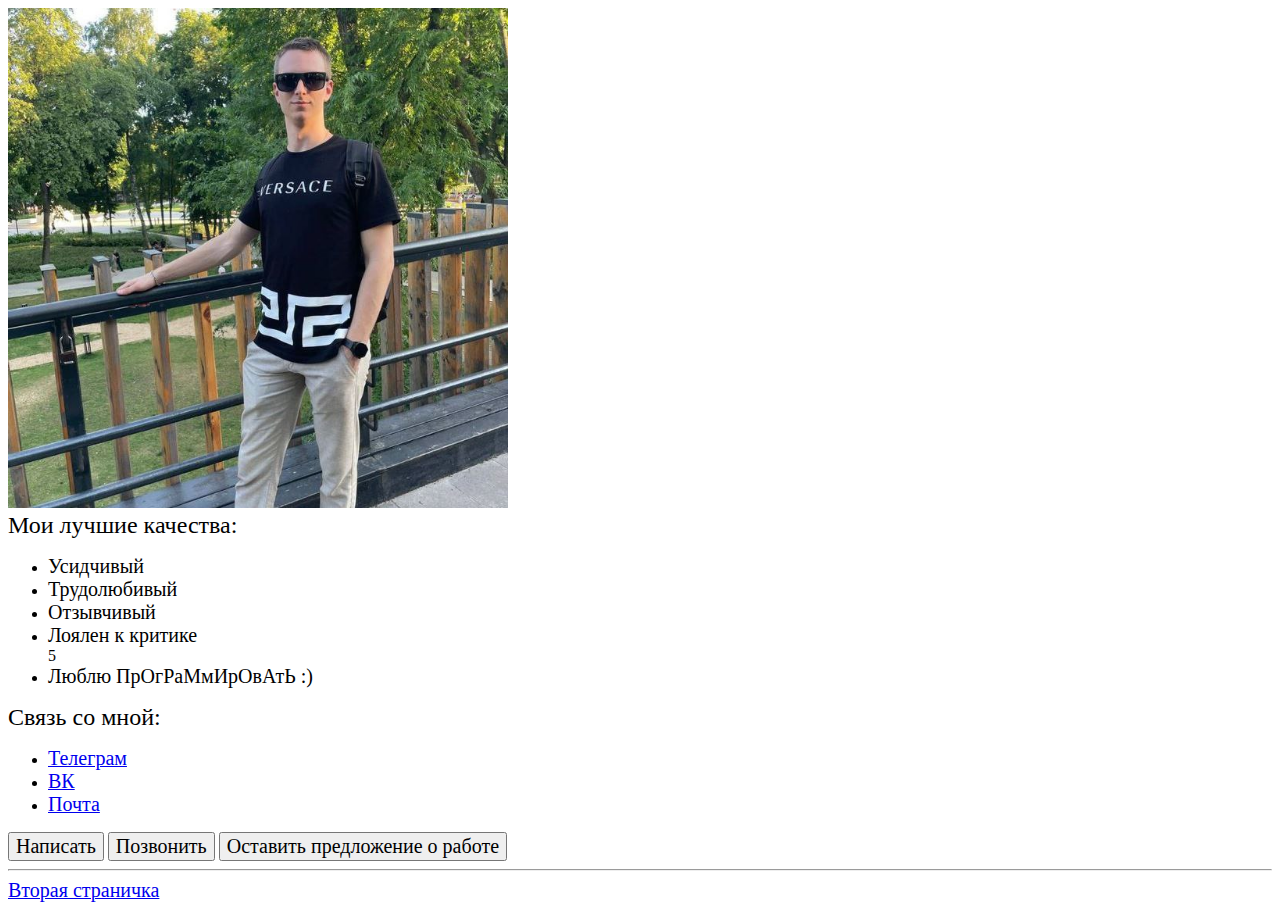
<file: HomeWork_1/index.html>
<!DOCTYPE html>
<html lang="ru" dir="ltr">
<head>
	<meta charset="UTF-8" />
	<meta name="description" content="Эта страница обо мне"/>
	<meta name="viewport" content="width=device-width, initial-scale=1.0" />
	<title>Frontend HW #1</title>
	<link rel="icon" href="icon.ico"/>
	<link rel="stylesheet" href="styles/style.css">
	<script src="scripts/main.js"></script>
</head>
<body>
	<picture>
		<img width="500" src="myphoto.jpg" alt="Моё фото"/>
	</picture>
	<div>
		<span class="custom-font">Мои лучшие качества:</span>
		<ul>
			<li><span>Усидчивый</span></li>
			<li><span>Трудолюбивый</span></li>
			<li><span>Отзывчивый</span></li>
			<li><span>Лоялен к критике</span></li>5
			<li><span>Люблю ПрОгРаМмИрОвАтЬ :)</span></li>
		</ul>
	</div>
	<div>
		<span class="custom-font">Связь со мной:</span>
		<ul>
			<li>
				<a href="https://t.me/dimon992" target="_blank"><span>Телеграм</span></a>
			</li>
			<li>
				<a href="https://vk.com/id528942696" target="_blank"><span>ВК</span></a>
			</li>
			<li>
				<a href="mailto:demaster.easy@gmail.com" target="_blank"><span>Почта</span></a>
			</li>
		</ul>
	</div>
	<div>
		<button onclick="writeToMe()"><span>Написать</span></button>
		<button onclick="callToMe()"><span>Позвонить</span></button>
		<button onclick="inviteMe()"><span>Оставить предложение о работе</span></button>
	</div>
	<div>
		<hr>
		<a href="second_page.html"><span>Вторая страничка</span></a>
	</div>
</body>
</html>
</file>
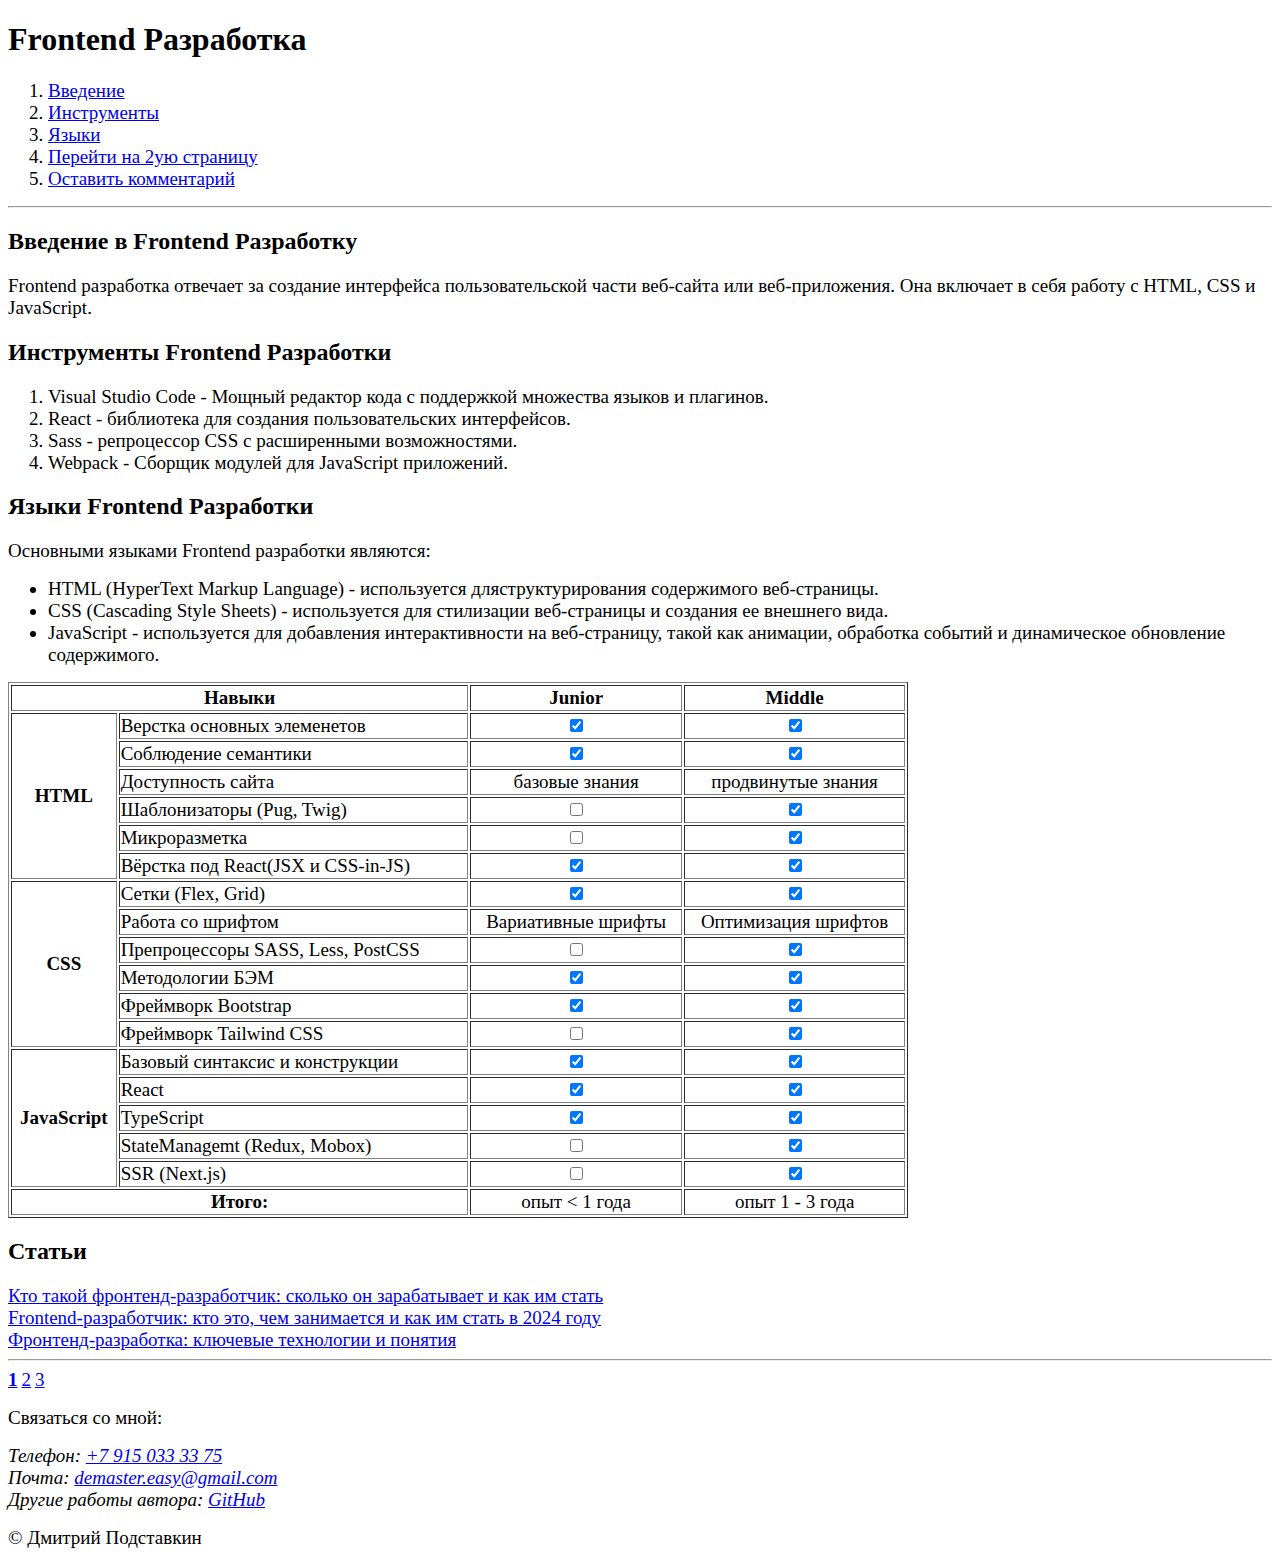
<file: HomeWork_2/index.html>
<!DOCTYPE html>
<html lang="ru">
<head>
	<meta charset="UTF-8">
	<meta name="viewport" content="width=device-width, initial-scale=1.0">
	<title>Frontend Разработка</title>
	<link rel="stylesheet" href="styles/style.css">
</head>
<body>
	<header>
		<h1>Frontend Разработка</h1>
		<ol>
			<li><a href="#introduction"><span>Введение</span></a></li>
			<li><a href="#instruments"><span>Инструменты</span></a></li>
			<li><a href="#languages"><span>Языки</span></a></li>
			<li><a href="second_page.html"><span>Перейти на 2ую страницу</span></a></li>
			<li><a href="third_page.html"><span>Оставить комментарий</span></a></li>
		</ol>
	</header>
	<hr>
	<main>
		<section>
			<h2 id="introduction">Введение в Frontend Разработку</h2>
			<span>
				Frontend разработка отвечает за создание интерфейса пользовательской части веб-сайта или веб-приложения. Она включает в себя работу с HTML, CSS и JavaScript.
			</span>
		</section>
		<section>
			<h2 id="instruments">Инструменты Frontend Разработки</h2>
			<ol>
				<li><span>Visual Studio Code - Мощный редактор кода с поддержкой множества языков и плагинов.</span></li>
				<li><span>React - библиотека для создания пользовательских интерфейсов.</span></li>
				<li><span>Sass - репроцессор CSS с расширенными возможностями.</span></li>
				<li><span>Webpack - Сборщик модулей для JavaScript приложений.</span></li>
			</ol>
		</section>
		<section>
			<h2 id="languages">Языки Frontend Разработки</h2>
			<span>Основными языками Frontend разработки являются:</span>
			<ul>
				<li><span>HTML (HyperText Markup Language) - используется дляструктурирования содержимого веб-страницы.</span></li>
				<li><span>CSS (Cascading Style Sheets) - используется для стилизации веб-страницы и создания ее внешнего вида.</span></li>
				<li><span>JavaScript - используется для добавления интерактивности на веб-страницу, такой как анимации, обработка событий и динамическое обновление содержимого.</span></li>
			</ul>
		</section>
		<section>
			<table border="1" width="900">
				<thead>
					<tr>
						<th colspan="2"><span>Навыки</span></th>
						<th><span>Junior</span></th>
						<th><span>Middle</span></th>
					</tr>
				</thead>
				<tbody>
					<tr>
						<th rowspan="6"><span>HTML</span></th>
						<td><span>Верстка основных элеменетов</span></td>
						<td align="center"><input type="checkbox" checked></td>
						<td align="center"><input type="checkbox" checked></td>
					</tr>
					<tr>
						<td><span>Соблюдение семантики</span></td>
						<td align="center"><input type="checkbox" checked></td>
						<td align="center"><input type="checkbox" checked></td>
					</tr>
					<tr>
						<td><span>Доступность сайта</span></td>
						<td align="center"><span>базовые знания</span></td>
						<td align="center"><span>продвинутые знания</span></td>
					</tr>
					<tr>
						<td><span>Шаблонизаторы (Pug, Twig)</span></td>
						<td align="center"><input type="checkbox"></td>
						<td align="center"><input type="checkbox" checked></td>
					</tr>
					<tr>
						<td><span>Микроразметка</span></td>
						<td align="center"><input type="checkbox"></td>
						<td align="center"><input type="checkbox" checked></td>
					</tr>
					<tr>
						<td><span>Вёрстка под React(JSX и CSS-in-JS)</span></td>
						<td align="center"><input type="checkbox" checked></td>
						<td align="center"><input type="checkbox" checked></td>
					</tr>
					<tr>
						<th rowspan="6"><span>CSS</span></th>
						<td><span>Сетки (Flex, Grid)</span></td>
						<td align="center"><input type="checkbox" checked></td>
						<td align="center"><input type="checkbox" checked></td>
					</tr>
					<tr>
						<td><span>Работа со шрифтом</span></td>
						<td align="center"><span>Вариативные шрифты</span></td>
						<td align="center"><span>Оптимизация шрифтов</span></td>
					</tr>
					<tr>
						<td><span>Препроцессоры SASS, Less, PostCSS</span></td>
						<td align="center"><input type="checkbox"></td>
						<td align="center"><input type="checkbox" checked></td>
					</tr>
					<tr>
						<td><span>Методологии БЭМ</span></td>
						<td align="center"><input type="checkbox" checked></td>
						<td align="center"><input type="checkbox" checked></td>
					</tr>
					<tr>
						<td><span>Фреймворк Bootstrap</span></td>
						<td align="center"><input type="checkbox" checked></td>
						<td align="center"><input type="checkbox" checked></td>
					</tr>
					<tr>
						<td><span>Фреймворк Tailwind CSS</span></td>
						<td align="center"><input type="checkbox"></td>
						<td align="center"><input type="checkbox" checked></td>
					</tr>
					<tr>
						<th rowspan="5"><span>JavaScript</span></th>
						<td><span>Базовый синтаксис и конструкции</span></td>
						<td align="center"><input type="checkbox" checked></td>
						<td align="center"><input type="checkbox" checked></td>
					</tr>
					<tr>
						<td><span>React</span></td>
						<td align="center"><input type="checkbox" checked></td>
						<td align="center"><input type="checkbox" checked></td>
					</tr>
					<tr>
						<td><span>TypeScript</span></td>
						<td align="center"><input type="checkbox" checked></td>
						<td align="center"><input type="checkbox" checked></td>
					</tr>
					<tr>
						<td><span>StateManagemt (Redux, Mobox)</span></td>
						<td align="center"><input type="checkbox"></td>
						<td align="center"><input type="checkbox" checked></td>
					</tr>
					<tr>
						<td><span>SSR (Next.js)</span></td>
						<td align="center"><input type="checkbox"></td>
						<td align="center"><input type="checkbox" checked></td>
					</tr>
				</tbody>
				<tfoot>
					<tr>
						<th colspan="2"><span>Итого:</span></th>
						<td align="center"><span>опыт &lt; 1 года</span></td>
						<td align="center"><span>опыт 1 - 3 года</span></td>
					</tr>
				</tfoot>
			</table>
		</section>
		<section>
			<h2>Статьи</h2>
			<a href="https://practicum.yandex.ru/blog/professiya-frontend-razrabotchik/" target="_blank"><span>Кто такой фронтенд-разработчик: сколько он зарабатывает и как им стать</span></a>
			<br>
			<a href="https://hi-tech.mail.ru/review/114749-frontend-razrabotchik/" target="_blank"><span>Frontend-разработчик: кто это, чем занимается и как им стать в 2024 году</span></a>
			<br>
			<a href="https://habr.com/ru/companies/otus/articles/674748/" target="_blank"><span>Фронтенд-разработка: ключевые технологии и понятия</span></a>
		</section>
	</main>
	<hr>
	<footer>
		<div>
			<a href="#"><span><b>1</b></span></a>
			<a href="second_page.html"><span>2</span></a>
			<a href="third_page.html"><span>3</span></a>
		</div>
		<p><span>Связаться со мной:</span></p>
		<address>
			<span>Телефон: <a href="tel:+79150333375">+7 915 033 33 75</a></span>
		</address>
		<address>
			<span>Почта: <a href="mailto:demaster.easy@gmail.com">demaster.easy@gmail.com</a></span>
		</address>
		<address>
			<span><i>Другие работы автора: </i><a href="https://github.com/DarkMast001" target="_blank"><i>GitHub</i></a></span>
		</address>
		<p><span>&copy; Дмитрий Подставкин</span></p>
	</footer>
</body>
</html>
</file>
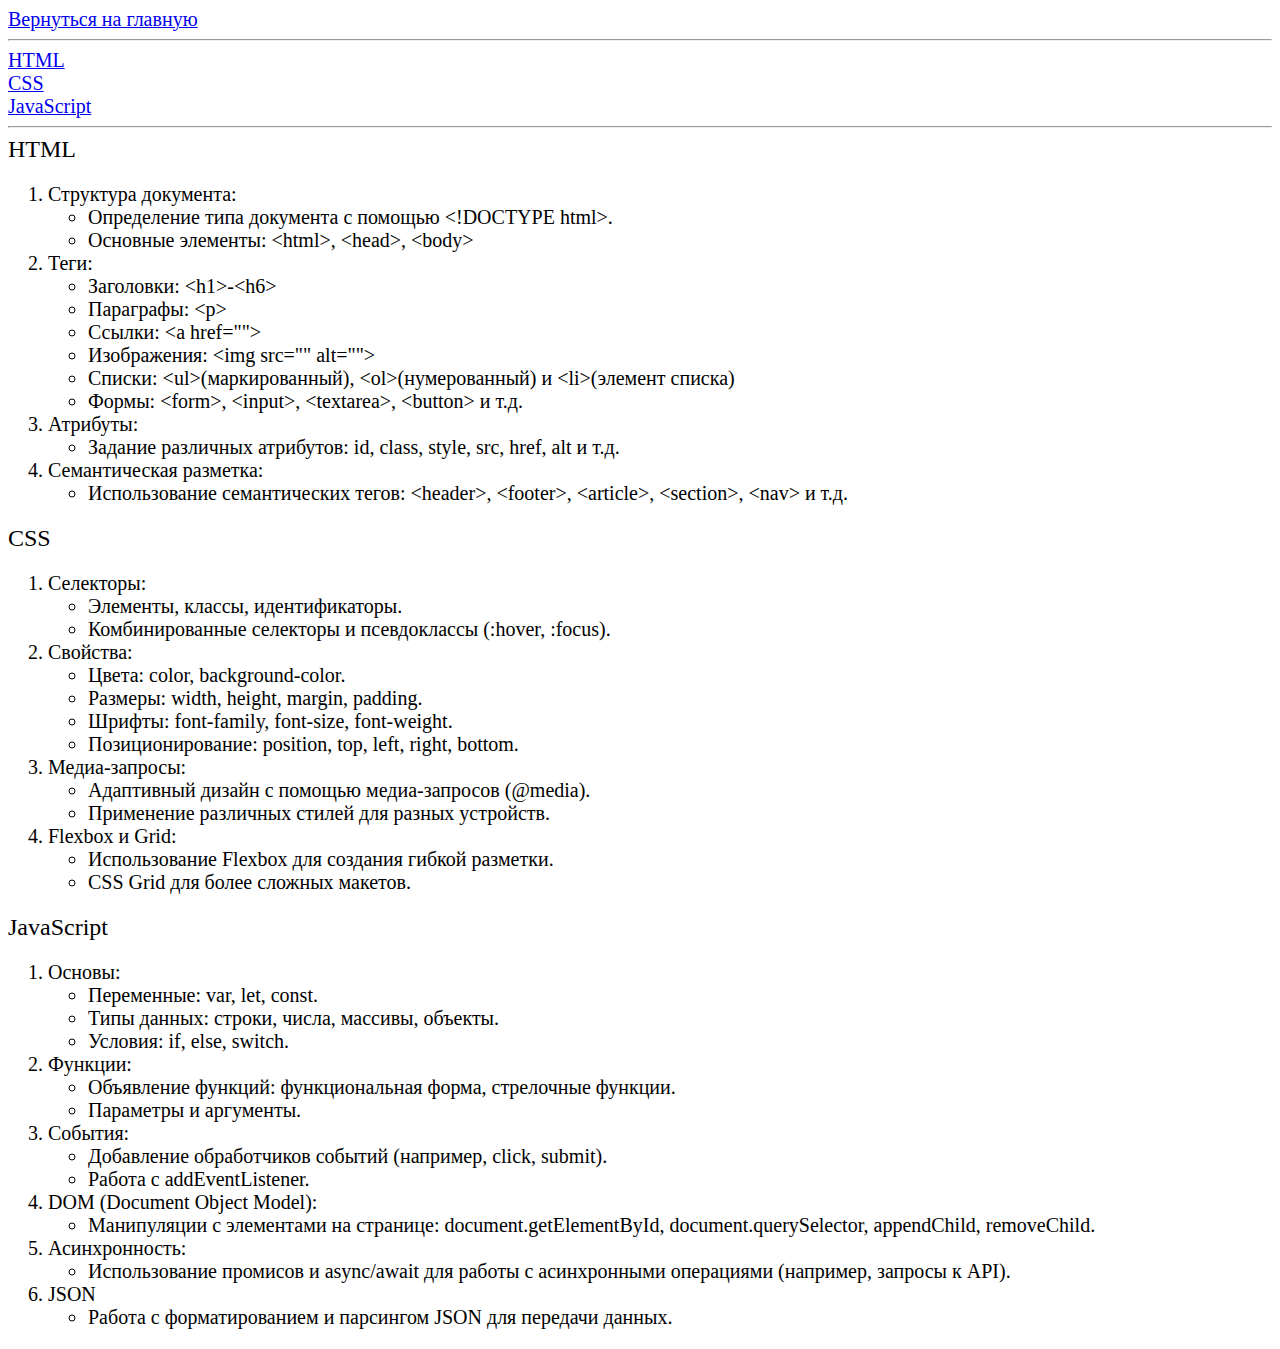
<file: HomeWork_1/second_page.html>
<!DOCTYPE html>
<html lang="ru">
<head>
	<link rel="stylesheet" href="styles/style.css">
	<meta charset="UTF-8">
	<meta name="viewport" content="width=device-width, initial-scale=1.0">
	<title>Вторая страница</title>
</head>
<body>
	<div>
		<a href="index.html"><span>Вернуться на главную</span></a>
		<hr>
	</div>
	<div>
		<a href="#I1"><span>HTML</span></a><br>
		<a href="#I2"><span>CSS</span></a><br>
		<a href="#I3"><span>JavaScript</span></a><hr>
	</div>
	<div>
		<span id="I1" class="custom-font">HTML</span>
		<span>
			<ol>
				<li>
					<span>
						Структура документа:
						<ul>
							<li>Определение типа документа с помощью &lt;!DOCTYPE html&gt;.</li>
							<li>Основные элементы: &lt;html&gt;, &lt;head&gt;, &lt;body&gt;</li>
						</ul>
					</span>
				</li>
				<li>
					<span>
						Теги:
						<ul>
							<li>Заголовки: &lt;h1&gt;-&lt;h6&gt;</li>
							<li>Параграфы: &lt;p&gt;</li>
							<li>Ссылки: &lt;a href=""&gt;</li>
							<li>Изображения: &lt;img src="" alt=""&gt;</li>
							<li>Списки: &lt;ul&gt;(маркированный), &lt;ol&gt;(нумерованный) и &lt;li&gt;(элемент списка)</li>
							<li>Формы: &lt;form&gt;, &lt;input&gt;, &lt;textarea&gt;, &lt;button&gt; и т.д.</li>
						</ul>
					</span>
				</li>
				<li>
					<span>
						Атрибуты:
						<ul>
							<li>Задание различных атрибутов: id, class, style, src, href, alt и т.д.</li>
						</ul>
					</span>
				</li>
				<li>
					<span>
						Семантическая разметка:
						<ul>
							<li>Использование семантических тегов: &lt;header&gt;, &lt;footer&gt;, &lt;article&gt;, &lt;section&gt;, &lt;nav&gt; и т.д.</li>
						</ul>
					</span>
				</li>
			</ol>
		</span>
		<span id="I2" class="custom-font">CSS</span>
		<span>
			<ol>
				<li>
					<span>
						Селекторы:
						<ul>
							<li>Элементы, классы, идентификаторы.</li>
							<li>Комбинированные селекторы и псевдоклассы (:hover, :focus).</li>
						</ul>
					</span>
				</li>
				<li>
					<span>
						Свойства:
						<ul>
							<li>Цвета: color, background-color.</li>
							<li>Размеры: width, height, margin, padding.</li>
							<li>Шрифты: font-family, font-size, font-weight.</li>
							<li>Позиционирование: position, top, left, right, bottom.</li>
						</ul>
					</span>
				</li>
				<li>
					<span>
						Медиа-запросы:
						<ul>
							<li>Адаптивный дизайн с помощью медиа-запросов (@media).</li>
							<li>Применение различных стилей для разных устройств.</li>
						</ul>
					</span>
				</li>
				<li>
					<span>
						Flexbox и Grid:
						<ul>
							<li>Использование Flexbox для создания гибкой разметки.</li>
							<li>CSS Grid для более сложных макетов.</li>
						</ul>
					</span>
				</li>
			</ol>
		</span>
		<span id="I3" class="custom-font">JavaScript</span>
		<span>
			<ol>
				<li>
					<span>
						Основы:
						<ul>
							<li>Переменные: var, let, const.</li>
							<li>Типы данных: строки, числа, массивы, объекты.</li>
							<li>Условия: if, else, switch.</li>
						</ul>
					</span>
				</li>
				<li>
					<span>
						Функции:
						<ul>
							<li>Объявление функций: функциональная форма, стрелочные функции.</li>
							<li>Параметры и аргументы.</li>
						</ul>
					</span>
				</li>
				<li>
					<span>
						События:
						<ul>
							<li>Добавление обработчиков событий (например, click, submit).</li>
							<li>Работа с addEventListener.</li>
						</ul>
					</span>
				</li>
				<li>
					<span>
						DOM (Document Object Model):
						<ul>
							<li>Манипуляции с элементами на странице: document.getElementById, document.querySelector, appendChild, removeChild.</li>
						</ul>
					</span>
				</li>
				<li>
					<span>
						Асинхронность:
						<ul>
							<li>Использование промисов и async/await для работы с асинхронными операциями (например, запросы к API).</li>
						</ul>
					</span>
				</li>
				<li>
					<span>
						JSON
						<ul>
							<li>Работа с форматированием и парсингом JSON для передачи данных.</li>
						</ul>
					</span>
				</li>
			</ol>
		</span>
	</div>
</body>
</html>
</file>
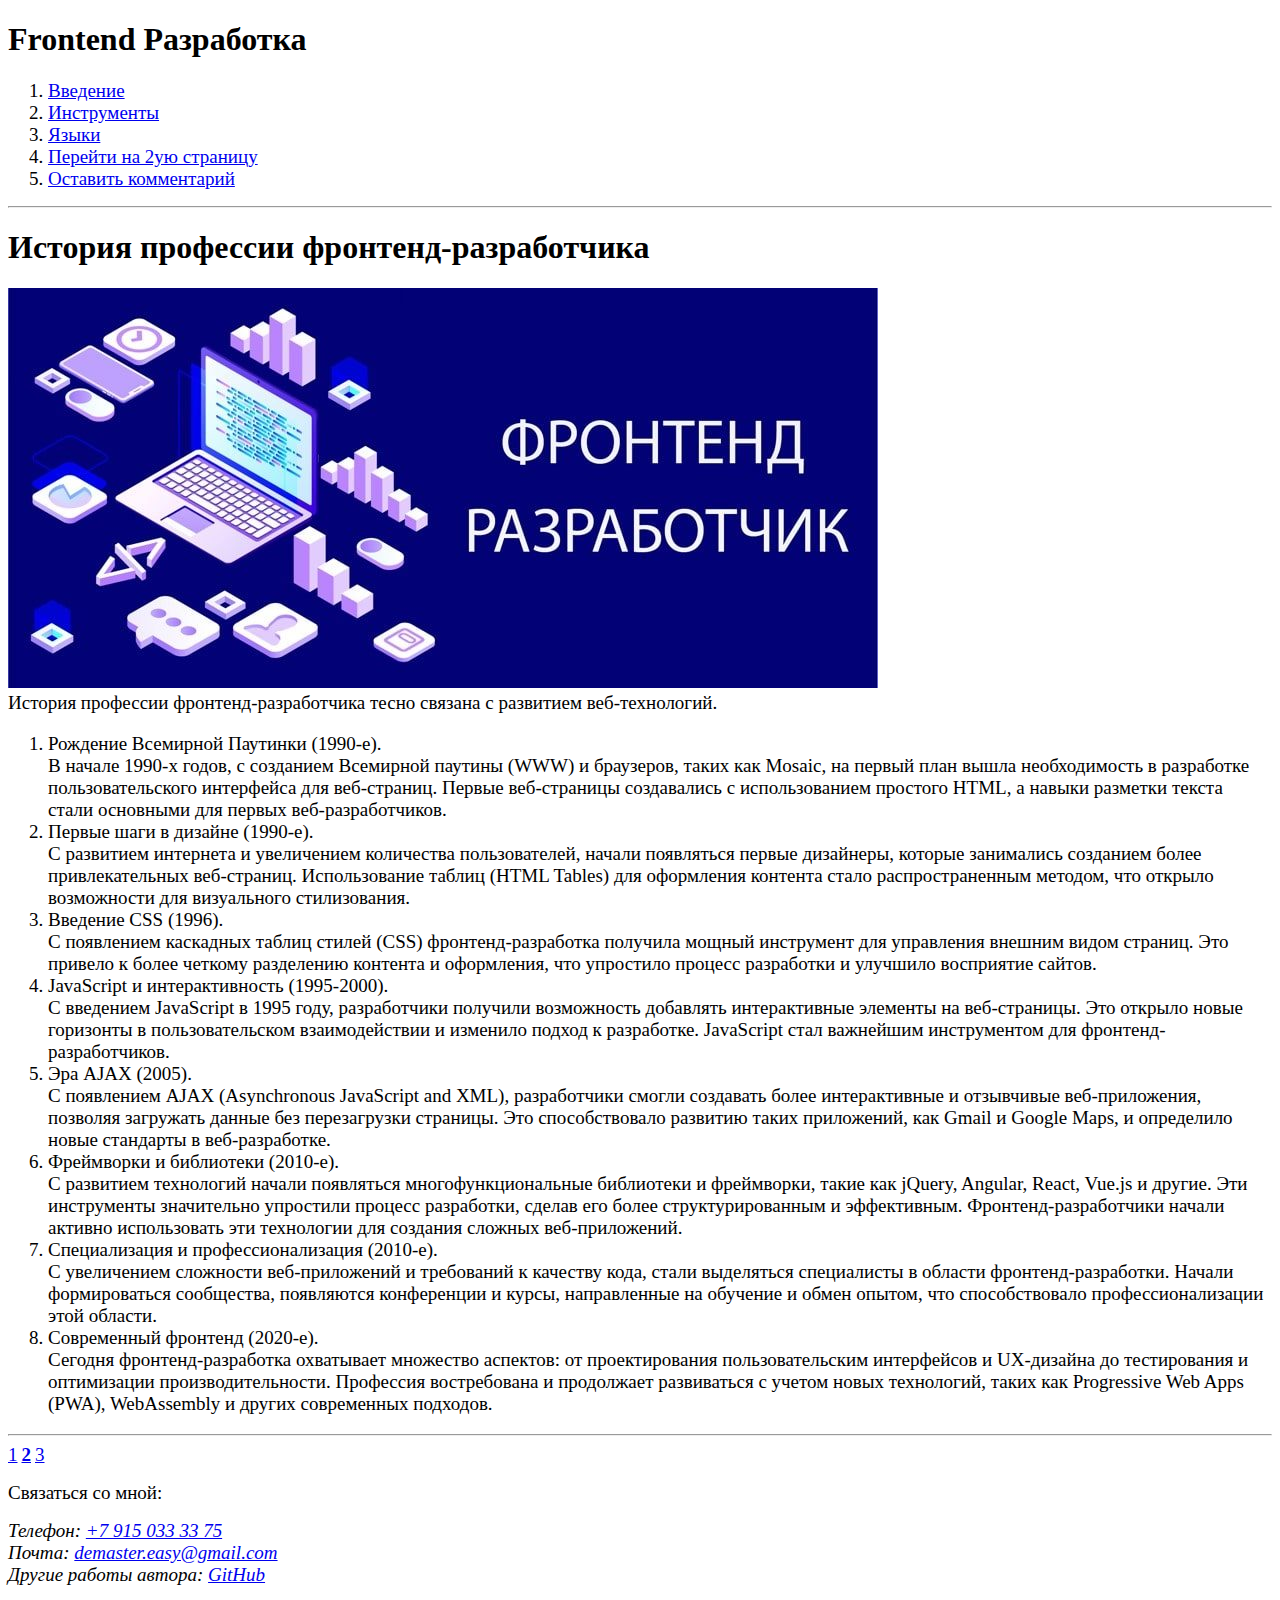
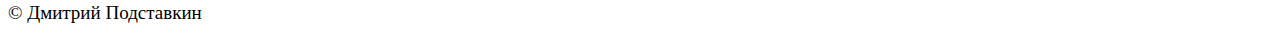
<file: HomeWork_2/second_page.html>
<!DOCTYPE html>
<html lang="ru">
<head>
	<meta charset="UTF-8">
	<meta name="viewport" content="width=device-width, initial-scale=1.0">
	<title>Вторая страница</title>
	<link rel="stylesheet" href="styles/style.css">
</head>
<body>
	<header>
		<h1>Frontend Разработка</h1>
		<ol>
			<li><a href="index.html#introduction"><span>Введение</span></a></li>
			<li><a href="index.html#instruments"><span>Инструменты</span></a></li>
			<li><a href="index.html#languages"><span>Языки</span></a></li>
			<li><a href="#"><span>Перейти на 2ую страницу</span></a></li>
			<li><a href="third_page.html"><span>Оставить комментарий</span></a></li>
		</ol>
	</header>
	<hr>
	<main>
		<h1>История профессии фронтенд-разработчика</h1>
		<img src="images/pict1.jpg" alt="История профессии фронтенд-разработчика">
		<br>
		<span>
			История профессии фронтенд-разработчика тесно связана с развитием веб-технологий.
			<ol>
				<li>
					Рождение Всемирной Паутинки (1990-е). <br>
					В начале 1990-х годов, с созданием Всемирной паутины (WWW) и браузеров, таких как Mosaic, на первый план вышла необходимость в разработке пользовательского интерфейса для веб-страниц. Первые веб-страницы создавались с использованием простого HTML, а навыки разметки текста стали основными для первых веб-разработчиков.
				</li>
				<li>
					Первые шаги в дизайне (1990-е). <br>
					С развитием интернета и увеличением количества пользователей, начали появляться первые дизайнеры, которые занимались созданием более привлекательных веб-страниц. Использование таблиц (HTML Tables) для оформления контента стало распространенным методом, что открыло возможности для визуального стилизования.
				</li>
				<li>
					Введение CSS (1996). <br>
					С появлением каскадных таблиц стилей (CSS) фронтенд-разработка получила мощный инструмент для управления внешним видом страниц. Это привело к более четкому разделению контента и оформления, что упростило процесс разработки и улучшило восприятие сайтов.
				</li>
				<li>
					JavaScript и интерактивность (1995-2000). <br>
					С введением JavaScript в 1995 году, разработчики получили возможность добавлять интерактивные элементы на веб-страницы. Это открыло новые горизонты в пользовательском взаимодействии и изменило подход к разработке. JavaScript стал важнейшим инструментом для фронтенд-разработчиков.
				</li>
				<li>
					Эра AJAX (2005). <br>
					С появлением AJAX (Asynchronous JavaScript and XML), разработчики смогли создавать более интерактивные и отзывчивые веб-приложения, позволяя загружать данные без перезагрузки страницы. Это способствовало развитию таких приложений, как Gmail и Google Maps, и определило новые стандарты в веб-разработке.
				</li>
				<li>
					Фреймворки и библиотеки (2010-е). <br>
					С развитием технологий начали появляться многофункциональные библиотеки и фреймворки, такие как jQuery, Angular, React, Vue.js и другие. Эти инструменты значительно упростили процесс разработки, сделав его более структурированным и эффективным. Фронтенд-разработчики начали активно использовать эти технологии для создания сложных веб-приложений.
				</li>
				<li>
					Специализация и профессионализация (2010-е). <br>
					С увеличением сложности веб-приложений и требований к качеству кода, стали выделяться специалисты в области фронтенд-разработки. Начали формироваться сообщества, появляются конференции и курсы, направленные на обучение и обмен опытом, что способствовало профессионализации этой области.
				</li>
				<li>
					Современный фронтенд (2020-е). <br>
					Сегодня фронтенд-разработка охватывает множество аспектов: от проектирования пользовательским интерфейсов и UX-дизайна до тестирования и оптимизации производительности. Профессия востребована и продолжает развиваться с учетом новых технологий, таких как Progressive Web Apps (PWA), WebAssembly и других современных подходов.
				</li>
			</ol>
		</span>
	</main>
	<hr>
	<footer>
		<div>
			<a href="index.html"><span>1</span></a>
			<a href="#"><span><b>2</b></span></a>
			<a href="third_page.html"><span>3</span></a>
		</div>
		<p><span>Связаться со мной:</span></p>
		<address>
			<span>Телефон: <a href="tel:+79150333375">+7 915 033 33 75</a></span>
		</address>
		<address>
			<span>Почта: <a href="mailto:demaster.easy@gmail.com">demaster.easy@gmail.com</a></span>
		</address>
		<address>
			<span><i>Другие работы автора: </i><a href="https://github.com/DarkMast001" target="_blank"><i>GitHub</i></a></span>
		</address>
		<p><span>&copy; Дмитрий Подставкин</span></p>
	</footer>
</body>
</html>
</file>
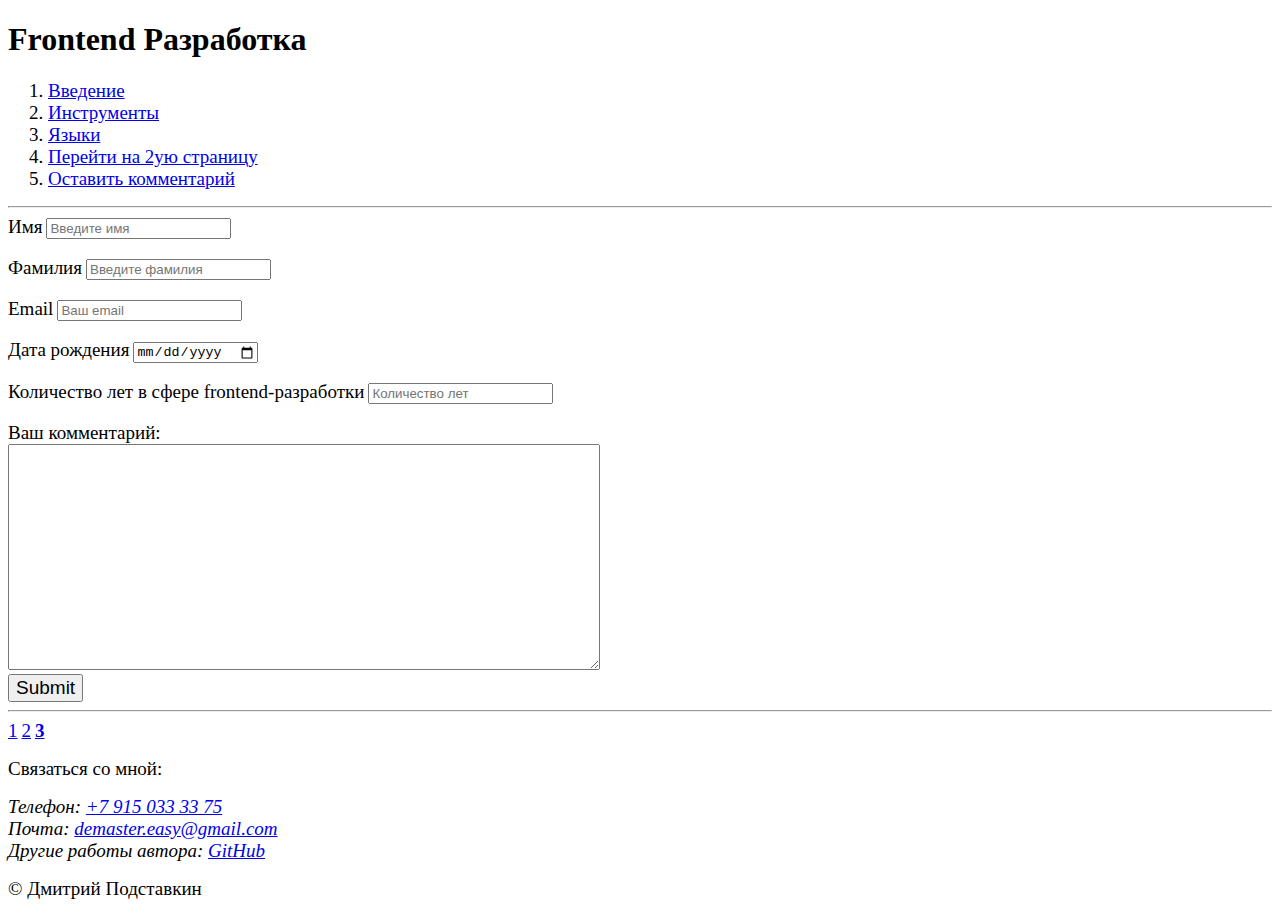
<file: HomeWork_2/third_page.html>
<!DOCTYPE html>
<html lang="ru">
<head>
	<meta charset="UTF-8">
	<meta name="viewport" content="width=device-width, initial-scale=1.0">
	<title>Третья страница</title>
	<link rel="stylesheet" href="styles/style.css">
</head>
<body>
	<header>
		<h1>Frontend Разработка</h1>
		<ol>
			<li><a href="index.html#introduction"><span>Введение</span></a></li>
			<li><a href="index.html#instruments"><span>Инструменты</span></a></li>
			<li><a href="index.html#languages"><span>Языки</span></a></li>
			<li><a href="second_page.html"><span>Перейти на 2ую страницу</span></a></li>
			<li><a href="#"><span>Оставить комментарий</span></a></li>
		</ol>
	</header>
	<hr>
	<main>
		<form action="" method="get">
			<label>
				<span>Имя</span>
				<input type="text" name="user_name" placeholder="Введите имя">
			</label>
			<br>
			<br>
			<label>
				<span>Фамилия</span>
				<input type="text" name="user_surname" placeholder="Введите фамилия">
			</label>
			<br>
			<br>
			<label>
				<span>Email</span>
				<input type="email" name="user_email" placeholder="Ваш email">
			</label>
			<br>
			<br>
			<label>
				<span>Дата рождения</span>
				<input type="date" name="user_birthday">
			</label>
			<br>
			<br>
			<label>
				<span>Количество лет в сфере frontend-разработки</span>
				<input type="number" name="user_experience" placeholder="Количество лет">
			</label>
			<br>
			<br>
			<label for="comment"><span>Ваш комментарий:</span></label>
			<br>
			<textarea name="comment" cols="50" rows="10"></textarea>
			<br>
			<input type="submit" class="submit_btn">
		</form>
	</main>
	<hr>
	<footer>
		<div>
			<a href="index.html"><span>1</span></a>
			<a href="second_page.html"><span>2</span></a>
			<a href="#"><span><b>3</b></span></a>
		</div>
		<p><span>Связаться со мной:</span></p>
		<address>
			<span>Телефон: <a href="tel:+79150333375">+7 915 033 33 75</a></span>
		</address>
		<address>
			<span>Почта: <a href="mailto:demaster.easy@gmail.com">demaster.easy@gmail.com</a></span>
		</address>
		<address>
			<span><i>Другие работы автора: </i><a href="https://github.com/DarkMast001" target="_blank"><i>GitHub</i></a></span>
		</address>
		<p><span>&copy; Дмитрий Подставкин</span></p>
	</footer>
</body>
</html>
</file>
<file: HomeWork_1/styles/style.css>
span{
	font-family: 'Times New Roman', Times, serif;
	font-size: 20px;
}

.custom-font{
	font-family: 'Times New Roman', Times, serif;
	font-size: 24px;
}

ol{
	font-size: 20px;
}
</file>
<file: HomeWork_2/styles/style.css>
span{
	font-size: 19px;
}

li{
	font-size: 19px;
}

textarea{
	font-size: 19px;
}

.submit_btn{
	font-size: 19px;
}
</file>
